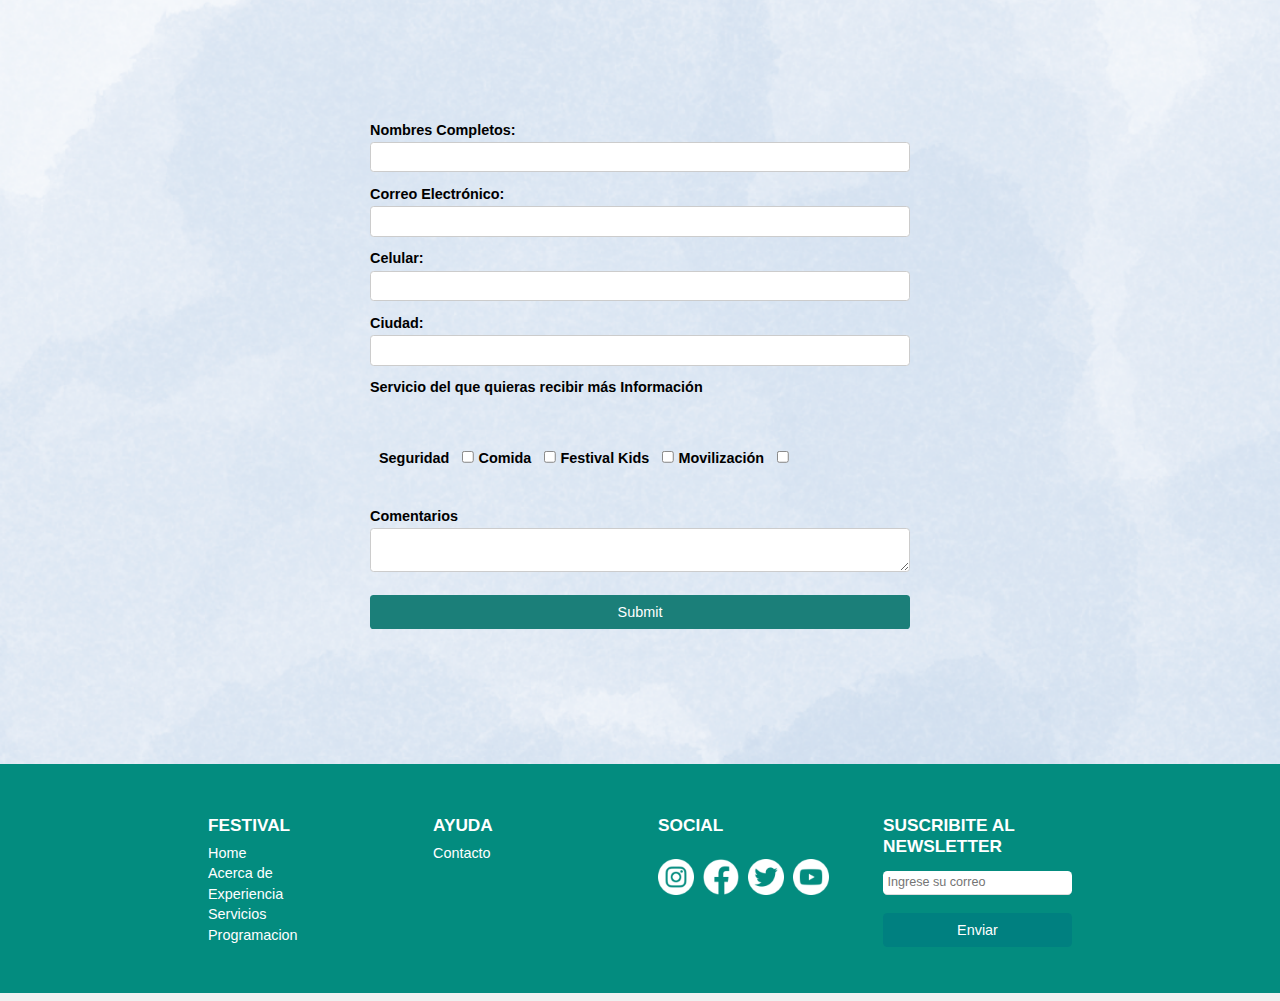
<file: form-cotizacion.html>
<!DOCTYPE html>
<html lang="en">
<head>
    <meta charset="UTF-8">
    <meta name="viewport" content="width=device-width, initial-scale=1.0">
    <title>Formulario de Información</title>
    <link rel="stylesheet" href="style/Style.css">
    <style>
        body {
            font-family: Arial, sans-serif;
            background-color: #f0f0f0;
            background-image: url(imagenes/background.png);
            background-size: cover;
            background-position: center;
            background-attachment: fixed;
            margin: 0;
            padding: 0;
        }

        .formMasInfo {
            max-width: 600px;
            margin: 0 auto;
            margin-top: 105px;
            margin-bottom: 105px;
            padding: 20px;
        }

        .formMasInfo div {
            margin-bottom: 15px;
        }

        .formMasInfo label {
            font-weight: bold;
        }

        .formMasInfo input[type="text"], .formMasInfo textarea {
            width: 100%;
            padding: 8px;
            border: 1px solid #ccc;
            border-radius: 4px;
            font-size: 14px;
        }

        .formMasInfo textarea {
            resize: vertical;
        }

        .formMasInfo input[type="checkbox"] {
            margin-right: 5px;
        }

        #btnEnviar {
            background-color: #1B7F79;
            color: white;
            border: none;
            padding: 10px 20px;
            text-align: center;
            text-decoration: none;
            display: inline-block;
            font-size: 16px;
            border-radius: 4px;
            cursor: pointer;
        }

        #btnEnviar:hover {
            background-color: #747F7F;
        }
        #divInformacion {
            display: flex;
            flex-direction: row;
            flex-wrap: wrap;
            padding: 10px;
        }
        .mensajeError2 {
            color: red;
            font-size: small;
            display: inline-block; 
        }
        .checkBoxes {
            margin-left: 5px;
        }
        .info-label {
            display: inline-block; 
            margin-right: 5px; 
        }
    </style>
</head>
<body>
    <div>
        <form class="formMasInfo" name="formMasInfo" id="formMasInfo">
            <div>
                <label for="nombres">Nombres Completos:</label>
                <input type="text" name="nombres" id="nombres">
            </div>

            <div>
                <label for="correo">Correo Electrónico:</label>
                <input type="text" name="correo" id="correo">
            </div>

            <div>
                <label for="celular">Celular:</label>
                <input type="text" name="celular" id="celular">
            </div>

            <div>
                <label for="ciudad">Ciudad:</label>
                <input type="text" name="ciudad" id="ciudad">
            </div>

            <div>
                <label class="main-label">Servicio del que quieras recibir más Información</label>
                <br><br>
                <div id="divInformacion">
                    <div class="info-item">
                        <label class="info-label" for="chkSeguridad">Seguridad</label>
                        <input type="checkbox" name="chkSeguridad" id="chkSeguridad" class="checkBoxes">
                    </div>
                    <div class="info-item">
                        <label class="info-label" for="chkComida">Comida</label>
                        <input type="checkbox" name="chkComida" id="chkComida" class="checkBoxes">
                    </div>
                    <div class="info-item">
                        <label class="info-label" for="chkKids">Festival Kids</label>
                        <input type="checkbox" name="chkKids" id="chkKids" class="checkBoxes">
                    </div>
                    <div class="info-item">
                        <label class="info-label" for="chkMovilizacion">Movilización</label>
                        <input type="checkbox" name="chkMovilizacion" id="chkMovilizacion" class="checkBoxes">
                    </div>
                </div>
            </div>

            <div>
                <label for="txtComentarios">Comentarios</label>
                <textarea name="txtComentarios" id="txtComentarios"></textarea>
            </div>
            <div>
                <input id="btnEnviar" type="submit" name="enviar">
            </div>
        </form>

        <div id="mensajeExito" style="display: none;">
            El formulario se envio correctamente
        </div>
    </div>

    <script>
        document.addEventListener('DOMContentLoaded', function () {
            let formulario = document.getElementById("formMasInfo");
    
            formulario.addEventListener('submit', function (e) {
                e.preventDefault();
        
                let txtNombres = document.getElementById("nombres");
                let txtCorreo = document.getElementById("correo");
                let txtCelular = document.getElementById("celular");
                let txtCiudad = document.getElementById("ciudad");
                let chckInteres = formulario.querySelectorAll(".checkBoxes");
        
                let letra = /^[a-z ,.'-]+$/i;
                let correo = /^(([^<>()[\]\.,;:\s@\"]+(\.[^<>()[\]\.,;:\s@\"]+)*)|(\".+\"))@(([^<>()[\]\.,;:\s@\"]+\.)+[^<>()[\]\.,;:\s@\"]{2,})$/i;
                let telefonoreg = /^[\+]?[(]?[0-9]{3}[)]?[-\s\.]?[0-9]{3}[-\s\.]?[0-9]{4,6}$/;
        
                let resultado = true;
                limpiarMensaje();
        
                // VALIDACION DE CAMPOS DE TEXTO
                if (txtNombres.value.trim() === "") {
                    resultado = false;
                    mensaje("No puede dejar este campo vacío", txtNombres);
                } else if (!letra.test(txtNombres.value)) {
                    resultado = false;
                    mensaje("Ingrese únicamente letras", txtNombres);
                }
        
                if (txtCorreo.value.trim() === "") {
                    resultado = false;
                    mensaje("No puede dejar este campo vacío", txtCorreo);
                } else if (!correo.test(txtCorreo.value)) {
                    resultado = false;
                    mensaje("Ingrese un Correo válido", txtCorreo);
                }
        
                if (txtCelular.value.trim() === "") {
                    resultado = false;
                    mensaje("No puede dejar este campo vacío", txtCelular);
                } else if (!telefonoreg.test(txtCelular.value)) {
                    resultado = false;
                    mensaje("Ingrese un número de celular válido", txtCelular);
                }
        
                if (txtCiudad.value.trim() === "") {
                    resultado = false;
                    mensaje("No puede dejar este campo vacío", txtCiudad);
                }
        
                // VALIDACION DE CHECKBOXES
                let isChecked = false;
                chckInteres.forEach(function (checkbox) {
                    if (checkbox.checked) {
                        isChecked = true;
                    }
                });
        
                if (!isChecked) {
                    resultado = false;
                    mensaje("Debe seleccionar al menos un servicio", chckInteres[0]);
                }
        
                if (resultado) {
                    alert("Formulario enviado correctamente");
                    formulario.submit();
                }
            });
    
            function mensaje(cadenaMensaje, elemento) {
                elemento.focus();
                let mensajeError = document.createElement("span");
                mensajeError.textContent = cadenaMensaje;
                mensajeError.className = "mensajeError2";
                
                // Inserta el mensaje de error después del elemento
                elemento.parentNode.insertBefore(mensajeError, elemento.nextSibling);
            }
        
            function limpiarMensaje() {
                var mensajes = document.querySelectorAll(".mensajeError2");
                mensajes.forEach(function (mensaje) {
                    mensaje.remove();
                });
            }
        });
    </script>
    

    <footer>
        <div class="columns-footer">
          <div class="column-festival">
            <ul class="lista">
              <li class="footer-list-item-header">
                <div class="footer-header">FESTIVAL</div>
              </li>
              <li class="footer-list-item"><a href="index.html">Home</a></li>
              <li class="footer-list-item"><a href="acerca-de.html">Acerca de</a></li>
              <li class="footer-list-item"><a href="experiencia.html">Experiencia</a></li>
              <li class="footer-list-item"><a href="servicios.html">Servicios</a></li>
              <li class="footer-list-item"><a href="programacion.html">Programacion</a></li>
            </ul>
          </div>
  
          <div class="column-contactanos">
            <ul class="lista">
              <li class="footer-list-item-header">
                <div class="footer-header">AYUDA</div>
              </li>
              <li class="footer-list-item"><a href="mailto:festival@hotmail.com">Contacto</a></li>
            </ul>
          </div>
  
          <div class="column-social">
            <div class="footer-social">
              <ul class="lista">
                <li class="footer-list-item-header">
                  <div class="footer-header">SOCIAL</div>
                </li>
              </ul>
              <div class="logos">
                <a href="https://www.instagram.com/?hl=es-la" target="_blank"><img src="imagenes/instagram-logo.png" alt="instagram-logo"></a>
                <a href="https://www.facebook.com/" target="_blank"><img src="imagenes/facebook-logo.png" alt="facebook-logo"></a>
                <a href="https://x.com/home?lang=es" target="_blank"><img src="imagenes/twitter-logo.png" alt="twitter-logo"></a>
                <a href="https://www.youtube.com/" target="_blank"><img src="imagenes/youtube-logo.png" alt="youtube-logo"></a>
              </div>
            </div>
          </div>
  
          <div class="footer-form">
            <ul class="lista">
              <li class="footer-list-item-header">
                <div class="footer-header">SUSCRIBITE AL NEWSLETTER</div>
              </li>
            </ul>
            <div class="footer-form-item">
              <form id="form-suscribir" name="form-suscribir">
                <div>
                  <label for="correo-newsletter"></label>
                  <input type="text" name="correo" id="correo-newsletter" class="form-item" placeholder="Ingrese su correo">
                </div>
  
                <div class="form-submit-btn">
                  <input type="submit" name="enviar" id="btnEnviarF" value="Enviar">
                </div>
              </form>
            </div>
          </div>
        </div>
        <script>
            document.addEventListener('DOMContentLoaded', function() {
                let formulario = document.getElementById("form-suscribir");

                formulario.addEventListener('submit', function(e) {
                    e.preventDefault();
                    let txtCorreo = formulario.querySelector("#correo-newsletter").value;

                    var correoValido = /^[^\s@]+@[^\s@]+\.[^\s@]+$/;

                    limpiarMensajes();

                    // Validar correo electrónico   
                    if (txtCorreo === "") {       
                        Mensaje("Correo requerido", formulario.querySelector("#correo-newsletter"));     
                    } else if (!correoValido.test(txtCorreo)) {         
                        Mensaje("Correo inválido", formulario.querySelector("#correo-newsletter"));       
                    } else {          
                        alert("Formulario de suscripción enviado correctamente");
                        formulario.submit();           
                        formulario.reset();         
                    }
                });

                function Mensaje(mensaje, elemento) {
                    elemento.focus();
                    let mensajeError = document.createElement("span");
                    mensajeError.textContent = mensaje;
                    mensajeError.className = "mensajeError";
                    elemento.parentNode.insertBefore(mensajeError, elemento.nextSibling);
                }

                function limpiarMensajes() {
                    let mensajesError = document.querySelectorAll(".mensajeError");
                    mensajesError.forEach(mensaje => mensaje.remove());
                }
            });
        </script>
      </footer>
</body>
</html>
</file>
<file: style/Style.css>
/* Paleta de coolores*/
:root { 
--primario:#00CCC0; 
--secundario : #1B7F79; 
--hoverPrimario: #72F2EB; 
--terciario:#FF4858; 
--cuarto: #747F7F; 
}
body{
  zoom:90%;
}
/*barra de navegacion-encabezado*/
.encabezado-container {
  padding: 10px 0;
}

.row {
  display: flex;
  justify-content: space-between;
  align-items: center;
}

.col1,
.col2 {
  display: flex;
  align-items: center;
}

nav {
  text-align: right;
}

nav a {
  font-family: Georgia, 'Times New Roman', Times, serif;
  color: #000;
  font-weight: bold;
  text-decoration: none;
  padding: 10px 15px;
  margin: 0 10px;
  transition: color 0.3s ease, text-decoration 0.3s ease;
}

nav a:hover {
  color: #038c7f;
  text-decoration: underline 5px;
}

.logo {
  width: 150px;
  height: 110px;
  margin: 5px;
  transition: transform 0.3s ease;
}

@media screen and (max-width: 768px) {
  .row {
    flex-direction: column;
  }

  nav {
    text-align: center;
    margin-top: 10px;
  }

  nav a {
    margin: 0 10px;
  }
}

/*fin encabezado*/


/*Pie de pagina*/
footer{
  background-color: #038C7F;
  padding: 20px;
  font-family: 'Segoe UI', Tahoma, Geneva, Verdana, sans-serif;
}

.columns-footer{
    display: flex;
    justify-content: space-around;
    flex-wrap: wrap;
    max-width: 1000px;
    margin: 0 auto;
}

input{
    margin-bottom: 10px;
    padding: 10px;
    border: 1px solid #ccc;
    border-radius: 5px;
}

#btnEnviar{
  padding: 10px 20px;
  margin-top: 7px;
  cursor: pointer;
  font-size: 14px;
  border: none;
  transition: background-color 0.3s;
}

#btnEnviar:hover{
  background-color:#007BFF;
}

.column-festival, .column-contactanos, .column-social, .footer-form {
  flex: 1;
  padding: 20px;
  min-width: 200px;
}

.footer-header {
  font-weight: bold;
  margin-bottom: 10px;
  font-size: 1.2em;
  color: white;
}

.lista {
  list-style: none;
  padding: 0;
}

.footer-list-item {
  margin-bottom: 5px;
  color: white;
}

.footer-list-item a {
  color: #fff;
  transition: transform 0.3s ease, color 0.3s ease;
  text-decoration: none;
}

.footer-list-item a:hover {
  text-decoration: underline;
  color: #FF4858;
  transform: scale(1.1);

}

.footer-social {
  display: flex;
  flex-direction: column;
  align-items: flex-start;
}

.mensajeError{
  color: red;
}

.logos {
  display: flex;
  gap: 10px;
}

.logos a img {
  width: 40px;
  height: 40px;
}

/*fin Pie de pagina*/
body {
  background-image: url('../imagenes/background.png');
  background-size: cover;
  background-position: center;
  background-attachment: fixed;
}
/* Estilo para el botón */
.boton{
    background-color: #1B7F79; 
    color: #ffffff; 
    border: none; 
    padding: 10px 20px; 
    font-size: 16px; 
    font-weight: bold; 
    border-radius: 5px; 
    cursor: pointer; 
    transition: background-color 0.3s, transform 0.3s;
}
.boton:hover {
    background-color:#747F7F; 
    transform: scale(1.09); 
}

/* Efecto activo para el botón */
.boton:active {
    background-color: #1B7F79;
    transform: scale(1); 
}
.contenedor-boton{
  display: flex;
  justify-content: center;
  align-items:flex-end; 
}
/*Estilo de letra*/
h1,h3{
  font-size: 3rem; 
}

p,h1,figcaption,h3,h2{
  font-family: 'Segoe UI', Tahoma, Geneva, Verdana, sans-serif;
  color:#1B7F79;
}
figcaption{
  font-size: 1rem; 
  font-style: italic;
}
/*CONTENIDO DEL HOME*/

/* Contenedor de la imagen y el texto */
.image-container {
  position: relative;
  display: flex;
  flex-wrap: wrap;
}

.image-container::after {
  content: '';
  position: absolute;
  top: 0;
  left: 0;
  width: 100%;
  height: 100%;
  background: #00000080;
  pointer-events: none;
}

.image-text:first-child {
  flex: 1;
  margin-bottom: 0px;
}

.image-description {
  flex: 2;
}

.image-text,
.image-description {
  position: absolute;
  color: white;
  text-align: center;
  z-index: 1;
}

.image-text {
  top: 40%;
  left: 50%;
  transform: translate(-50%, -50%);
  font-size: 3rem;
  font-weight: bold;
}

.image-description {
  top: 60%;
  left: 50%;
  transform: translate(-50%, -50%);
  font-size: 2rem;
  width: 80%;
}

@media screen and (max-width: 768px) {
  .image-container {
    flex-direction: column;
  }

  .image-text,
  .image-description {
    position: static;
    text-align: center;
    width: auto;
    transform: none;
    margin-bottom: 20px;
  }

  .image-container::after {
    display: none;
  }
}

/*seccion conoce*/
.conoce-section{
  display:grid;
}
.row-contenido,.row-conoce-contenido{
  margin-left: 5%;
  margin-right: 5%;
  margin-bottom: 3%;
  text-align: center;
}
.conoce-section .colCont p{
  color:#353434;
}        

/*Bloque Conoce mas section*/
img {
  width: 100%;
  height: auto;
}

.bloque-conoce {
  padding: 20px;
  padding-top: 0%;

}

.conoce-mas-section {
  max-width: 1400px;
  margin: 0 auto;
  border-radius: 8px;
  padding: 30px;
}
.row-conoce-mas-titulo {
  text-align: center;
  margin-bottom: 30px;
}

.row-conoce-mas-contenido {
  display: grid;
  grid-template-columns: repeat(3, 1fr);
  gap: 30px; /*espacio entre columnas */
  padding: 5%;
}

.col-camping, .col-servicios, .col-programacion {
  background-color: #e7e3e9;
  padding: 20px; 
  border-radius: 8px;
}

.row-imagen {
  text-align: center;
  margin-bottom: 20px;
}

.row-imagen img {
  max-width: 100%;
  height: auto;
  border-radius: 8px;
}

[class="row-descripcion"] {
  font-size: 16px;
  line-height: 1.8; 
  padding-left: 2%;
  padding-right: 2%;
  text-align: justify;
}

.contenedor-boton {
  display: flex;
  justify-content: center;
  margin-top: auto;
}
@media screen and (max-width: 768px) {
  .row-conoce-mas-contenido {
    grid-template-columns: 1fr; /* Cambia a una columna */
  }

  .col-camping, .col-servicios, .col-programacion {
    margin-bottom: 20px; /* Agrega espacio entre los contenedores */
  }
}

/*contenedor testimonios*/
.bloque-testimonios {
  text-align: center;
  padding: 20px;
}

.contenedor-principal {
  width: 100%;
  overflow: hidden;
  margin-bottom: 5%;
}

.contenedor-testimonio {
  width: 30%;
  margin: 1.66%; /* Ajuste del margen para distribuir el espacio */
  padding: 20px;
  border-radius: 8px;
  box-shadow: 0 4px 6px #0000001a;
  box-sizing: border-box;
  float: left; /* Usar float left para alinear los contenedores */
}

.testimonio {
  font-style: italic;
}

.autor {
  margin-top: 10px;
  text-align: right;
  font-weight: bold;
  color: #333;
}
/*Responsive*/
@media (max-width: 1024px) {
  .contenedor-testimonio {
    width: 45%;
    margin: 2.5%;
    float: none;
  }
}

@media (max-width: 768px) {
  .contenedor-testimonio {
    width: 100%;
    margin: 10px 0;
    float: none;
  }
}

/*bloque de pago*/

/* Estilos para el contenedor principal */
.bloque-pago {
  display: flex;
  justify-content: center;
  padding-top: 0%;
}

.seccion-pago {
  max-width: 1200px; 
}
.row-pago-titulo {
  display: flex;
  justify-content: center;
  margin-bottom: 20px;
  margin-top: 0%;
}

/* Estilos para el contenido */
.row-pago-contenido {
  display: flex;
  justify-content: space-between; 
  flex-wrap: wrap;
}

.row-general-titulo h2,
.row-vip-titulo h2 {
  margin-bottom: 10px; 
  text-align: center;
  color:#FF4858;
}
.row-general-image img,
.row-vip-image img {
  width: 100%; 
  max-width: 100%; 
  height: auto; 
  border-radius: 8px; 
  margin-top: 10px; 
}
.row-general-content,
.row-vip-content {
  color:#1B7F79; 
  line-height: 1.6; /* Altura de línea */
}

.col-general,
.col-vip {
  box-sizing: border-box;
  width: calc(50% - 20px); 
  margin-bottom: 40px; 
  padding: 20px; 
  border-radius: 8px; 
  background-color: #f9f9f9; 
  box-shadow: 0 4px 6px #0000001a; 
}
.col-general:hover,
.col-vip:hover {
  background-color:#e5f0f0; 
  transform: scale(1.01); 
}
.row-compraTicket{
  justify-content: right;
  display:flex;
  margin-bottom: 30px;
  padding: 10px;
}
.comprarTicket{
  text-decoration: none;
  font-size: 20px;
  color: red;
}
.comprarTicket:hover{
  text-decoration: underline;
}
/*publicidad */
.row-acompañanos-film {
  display: flex; 
  justify-content: space-between; 
}

.texto-container-film {
  flex: 1; 
  margin: 20px; 
}

.video-container-film {
  flex: 1; 
}

.publicidad-film {
  background-color: #f2f2f2; 
  padding: 20px; 
  border-radius: 10px; 
  margin-left: 5%;
  margin-right: 3%;
}

.publicidad-film p {
  font-size: 1.5rem; 
  line-height: 1.5; 
}

.publicidad-film span {
  color:#FF4858;  
  font-weight: bold; 
}

.video-container-film {
  position: relative;
  width: 800px; 
  height: 450px; 
  margin: 0 auto; 
}
/*Preguntas frecuentes*/
#bloquePreguntas {
  display: flex; 
  flex-direction: row;
  margin-bottom: 10px;
  justify-content: center;
  
  border-radius: 0%;
  box-shadow: 0 0 5px rgba(185, 184, 184, 0.1);
  padding: 10px;
}
.imagenPreguntas{
  width: 360px;
  height: 240px;
}
.faq-section {
  font-family: Arial, sans-serif;
  max-width: 600px;
  margin: 0 auto;
}

.faq-section h2 {
  text-align: center;
}

.faq-section details {
  margin-bottom: 10px;
}

.faq-section {
  max-width: 600px;
  margin: 0 auto;
  margin-right: 90px;
  margin-left: 90px;
}
summary {
  cursor: pointer;
}
/*FIN DE CONTENIDO*/

/* CONTENIDO DE EXPERIENCIA */
.camping-details {
  text-align: center;
  margin: 20px auto; /* Centrar el elemento */
}

.contenedor {
  display: flex;
  grid-template-columns: repeat(auto-fill, minmax(250px, 1fr));
  gap: 40px; /* Aumenta el espacio entre los elementos */
  justify-content: center;
}

.item {
  background-color: #f9f9f9;
  border-radius: 20px; /* Reducir el radio del borde */
  padding: 20px;
  padding-bottom: 50px; /* Espacio adicional en la parte inferior para 'Saber más' */
  display: flex;
  flex-direction: column;
  align-items: center;
  box-shadow: 0 4px 8px rgba(0, 0, 0, 0.2);
  transition: transform 0.3s ease, box-shadow 0.3s ease;
  position: relative; /* Posición relativa para el posicionamiento absoluto de 'Saber más' */
}

.imagen-detalle {
  width: 70px; /* Incrementar el tamaño de la imagen */
  height: 70px;
  border: 4px solid #ff0077;
  border-radius: 50%;
  transition: transform 0.3s ease, box-shadow 0.3s ease, border-color 0.3s ease;
  cursor: pointer;
  box-shadow: 0 4px 8px rgba(0, 0, 0, 0.2);
}

.imagen-detalle:hover {
  transform: scale(1.1); /* Incrementar el tamaño en el hover */
  box-shadow: 0 8px 16px rgba(0, 0, 0, 0.3);
}

.imagen-detalle:active {
  transform: scale(1); /* Volver al tamaño original al hacer clic */
  box-shadow: 0 4px 8px rgba(0, 0, 0, 0.4);
}

.item a {
  text-decoration: none;
  color: #007BFF;
  font-weight: bold;
  position: absolute; /* Posición absoluta para alinear en la parte inferior dentro de '.item' */
  bottom: 10px; /* Distancia desde el fondo del '.item' */
  left: 50%; /* Centrar horizontalmente */
  transform: translateX(-50%); /* Ajuste fino para centrar exactamente */
  display: flex;
  align-items: center;
}

.item a i {
  margin-left: 5px;
}

/* Secciones de Historia y Métodos de Pago */
.historia-del-festival, .metodos-de-pago {
  display: flex;
  flex-wrap: wrap;
  margin: 20px 0;
  padding: 20px;
  background-color: #f9f9f9;
  border-radius: 10px;
}

.historia-content, .metodos-content {
  display: flex;
  width: 100%;
  align-items: center;
  justify-content: space-between;
  flex-direction: row;
}

.historia-content .historia-text, .metodos-content .metodos-text {
  width: 50%;
  padding: 20px;
}

.historia-content .historia-image, .metodos-content .metodos-image {
  width: 50%;
  overflow: hidden; 
}

.historia-content .historia-image img, .metodos-content .metodos-image img {
  width: 100%;
  height: auto;
  border-radius: 10px;
  transition: transform 0.3s ease-in-out; 
}

.historia-content .historia-image img:hover, .metodos-content .metodos-image img:hover {
  transform: scale(1.1); 
}

/* Media Queries para hacer el diseño responsivo */
@media (max-width: 768px) {
  .historia-content, .metodos-content {
    flex-direction: column;
    text-align: center;
  }

  .historia-content .historia-text, .metodos-content .metodos-text,
  .historia-content .historia-image, .metodos-content .metodos-image {
    width: 100%;
  }

}

/* Estilos del formulario de voluntarios */
#formularioV  {
    width: 80%;
    margin: 20px auto;
    padding: 20px;
    background-color: #f9f9f9;
    border-radius: 10px;
    box-shadow: 0 4px 8px rgba(0, 0, 0, 0.1);
    text-align: center;
}

#formularioV  h1 {
    margin-bottom: 20px;
}

.info-voluntarios {
    font-size: 1.2em;
    margin-bottom: 20px;
    opacity: 0;
    animation: aparecer 1s forwards;
}

@keyframes aparecer {
    from {
        opacity: 0;
        transform: translateY(-20px);
    }
    to {
        opacity: 1;
        transform: translateY(0);
    }
}

.campo {
  display: block;
  margin-bottom: 15px;
  text-align: left;
}

.campo label {
  display: block;
  margin-bottom: 5px;
}
#formularioV .campo input[type="text"],
#formularioV  .campo input[type="email"],
#formularioV  .campo input[type="tel"],
#formularioV  .campo input[type="number"],
#formularioV  .campo textarea,
#formularioV  .campo select {
    width: 100%;
    padding: 10px;
    padding-left: 0;
    border: 1px solid #ccc;
    border-radius: 5px;
    font-size: 1em;
}
#formularioV  .campo input[type="tel"]{
  width: 99%;
}
.campo textarea {
    resize: vertical;
}

.campo input[type="checkbox"] {
    margin-right: 10px;
}

/* FIN DE CONTENIDO DE EXPERIENCIA */

/*CONTENIDO DE SERVICIOS*/
/*Hero Image de Servicios*/
.banner{
  position: relative;
  width: 100%;
  height: 600px;
  background-image: url('../imagenes/servicios-hero-image.jpg');
  background-size: cover;
  display: flex;
  color: white;
  justify-content: center;
  align-items: center;
}
.banner::before {
  content: '';
  position: absolute;
  top: 0;
  left: 0;
  width: 100%;
  height: 100%;
  background-color: rgba(0, 0, 0, 0.3);
  z-index: 1;
}
/*Texto de la Hero Image*/
.banner-info {
  position: relative;
  z-index: 2;
  text-align: center;
}
.titulo-banner{
  font-size: 50pt;
  color: white;
}
.parrafo-banner{
  font-size: 20pt;
  color: white;
}
.figcaption{
  color: #d9d9d9 ;
}
.conciertos {
  margin: 80px 100px;
  padding: 50px;
  max-width: 1200px;
  background-color: white;
  box-shadow: 0px 1px 10px rgba(0, 0, 0, 0.669);
  border-radius: 10px;
}
/* Efecto de sombra en la card */
.container-concierto {
  display: flex;
  flex-direction: column;
  gap: 25px;
  align-items: center;
}
.container-concierto img {
  width: 100%;
  max-width: 600px;
  border-radius: 10px;
}
/* Media Queries para dispositivos más grandes */
@media (min-width: 768px) {
  .container-concierto {
      flex-direction: row;
      align-items: center;
  }
  .container-concierto img {
      width: 600px;
      height: 400px;
  }
}

/* Ajustes para dispositivos pequeños */
@media (max-width: 767px) {
  .container-concierto {
      padding: 20px;
  }

  .texto-concierto h2 {
      font-size: 1.25rem;
  }

  .texto-concierto p {
      font-size: 0.875rem;
  }
}

/*ZONABAR*/
.zonabar-title{
  justify-content: center;
  display: flex;
  width: 100%;
  background-color: #1B7F79;
  margin-bottom: 50px;
}
/*CARDS*/
.container-cards {
  padding: 50px;
  margin-bottom: 10px;
  display: grid;
  grid-template-columns: repeat(auto-fit, minmax(500px, 1fr)); /* Columnas automáticas con un mínimo de 500px */
  gap: 20px;
  justify-content: center; /* Centrar las tarjetas horizontalmente */
}

.card {
  position: relative;
  margin: 10px;
  overflow: hidden;
  border-radius: 20px;
  box-shadow: 0px 1px 10px rgba(0, 0, 0, 0.669);
}

.card h2 {
  position: absolute;
  font-size: 30pt;
  top: 50%;
  left: 50%;
  transform: translate(-50%, -50%);
  margin: 0;
  padding: 0;
  color: white; /* Ajusta el color según el diseño */
  text-align: center;
  background: rgba(0, 0, 0, 0.5);
  width: 100%;
}

.card img {
  width: 100%;
  height: 100%;
  object-fit: cover;
  border-radius:20px ;
}

.mas-info {
  display: none;
  position: absolute;
  font-weight: bold;
  bottom: 10px;
  left: 10px;
  right: 10px;
  background: var(--secundario); 
  color: white;
  z-index: 10;
  transition: bottom 0.3s ease-in-out;
  padding: 10px;
  border-radius: 5px;
}

.btnSContainer{
  margin-bottom: 50px;
  padding: 40px;
  text-align: center;
  width: 100%;
}

.btnServicios{
  border: solid var(--secundario);
  background-color: var(--secundario);
  border-radius: 5px ;
  padding: 30px;
}

/*Efecto hover sobre las cards*/
/*Apariencia y dimensiones de la imagen*/
.card .zona-text{
  padding: 10px;
  text-align: center;
}
.card .zona-text p{
  line-height: 1.5;
  color: #6a6a6a;
}
.card .zona-text h3{
  margin-bottom: 10px;
}
/*FIN DE CONTENIDO DE SERVICIOS*/

/*PROGRAMACION CONTENIDO*/
/* Sección de imagen principal */
.image-section-programacion {
  text-align: center;
}
.artistas-section .colArt p{
  Color:#353434;
}        
  
/*Bloque Artistas invitados*/
img-art {
  width: 99%;
  height: auto;
}
  
.bloque-artistas {
  padding: 20px;
  padding-top: 0%;
}
  
.artistas-section {
  max-width: 1400px;
  margin: 0 auto;
  border-radius: 8px;
  padding: 30px;
}
.row-artistas-titulo {
  text-align: center;
  margin-bottom: 30px;
}
  
.row-artistas-contenido {
  display: grid;
  grid-template-columns: repeat(3, 1fr);
  gap: 30px; /*espacio entre columnas */
  padding: 4%;
}
  
.col-SelenaGomez, .col-MarcAntony, .col-Chayanne {
  background-color: #e7e3e9;
  padding: 20px; 
  border-radius: 8px;
}
  
.row-imagen-art {
  text-align: center;
  margin-bottom: 20px;
}
  
.row-imagen-imgart {
  max-width:100%;
  height: auto;
  border-radius: 8px;
}
  
.row-descripcion-art {
  font-size: 16px;
  line-height: 1.8; 
  padding-left: 1%;
  padding-right: 1%;
  text-align: justify;
}
  
.contenedor-boton-art {
  display: flex;
  justify-content: center;
  margin-top: auto;
}

@media screen and (max-width: 768px) {
  .row-artistas-contenido {
    grid-template-columns: 1fr; /* Cambia a una columna */
  }

  .col-SelenaGomez, .col-MarcAntony, .col-Chayanne {
    margin-bottom: 20px; /* Agrega espacio entre los contenedores */
  }
}
main-horario {
  max-width: 900px;
  margin: 2rem auto;
  padding: 1rem;
  background-color: #222;
  border-radius: 8px;
}

.cronograma h2 {
  text-align: center;
  margin-bottom: 1rem;
  font-size: 1.5rem;
  color: #FF4858;
}

table {
  justify-content: center;
  align-items: center;
  width: 100%;
  border-collapse: collapse;
  margin-bottom: 1rem;
}

thead {
  background-color: #1B7F79;
  color: #79c5dc;
}

th, td {
  font-family: 'Segoe UI', Tahoma, Geneva, Verdana, sans-serif;
  padding: 0.3rem;
  text-align: center;
  border: 1px solid #ffffff;
}

tbody tr:nth-child(even) {
  background-color: #5d91d0;
}

tbody tr:nth-child(odd) {
  background-color: #b0c3da;
}

tbody tr:hover {
  background-color: #FF4858;
}

/* Estilos para el contenido del area de descanzo */
.area-de-descanzo {
  display: flex;
  flex-wrap: wrap;
  margin: 20px 0;
  padding: 20px;
  background-color: #f9f9f9;
  border-radius: 10px;
}

.area-content {
  display: flex;
  width: 100%;
  align-items: center;
  justify-content: space-between;
  flex-direction: row;
}

.area-content .area-text {
  width: 50%;
  padding: 20px;
}

.area-content .area-image {
  width: 35%;
  overflow: hidden; 
}

.area-content .area-image img img {
  width: 100%;
  height: auto;
  border-radius: 10px;
  transition: transform 0.3s ease-in-out; 
}

.area-content .area-image img:hover {
  transform: scale(1.1); 
}

/* Media Queries para hacer el diseño responsivo */
@media (max-width: 768px) {
  .area-content {
    flex-direction: column;
    text-align: center;
  }

  .area-content .area-text
  .area-content .area-image {
    width: 100%;
  }

  .item {
    width: 80%;
    flex-grow: 1;
  }
}
/*FIN DE PROGRAMACION CONTENIDO*/

/*CONTENIDO DE ACERCA DE */
/* Estilos para el contenido HTML */
.image-text {
  font-weight: bold;
  font-family: Georgia, 'Times New Roman', Times, serif;
}

/* Estilos para el diseño de las secciones */
.row-quienesSomos, .row-historia, .row-espectaculos {
  display: flex;
  flex-wrap: wrap;
  margin-top: 20px;
}
.row-historia{
  text-align: center;
}
#Bloque-historia{
  margin: 30px;
}
#Bloque-historia, #Bloque-quienesSomos{
  background-color: #f9f9f9;
  border-radius: 2%;
  padding: 30px;
}
.row-expectaculos-content{
  padding: 20px;
  text-align: center;
}
#Bloque-quienesSomos{
  display: flex;
  flex-wrap: wrap;
  margin: 30px;
  padding-left: 40px;
  align-items: center;
}
#col-imagenQuienesSomos{
  width: 400px;
  height: 240px;
  margin-left: 80px;
}
.tallerArte{
  text-decoration: none;
  display: block;
  font-size: 20px;
  text-align: center;
  padding: 10px;
  color:#007BFF; 
}
.tallerArte i {
  margin-left: 5px; 
}
.tallerArte:hover{
  text-decoration: underline;
}
#Bloque-expectaculos{
  padding: 20px;
}

/* Estilos para las columnas */
.col-quienesSomos, .col-imagenQuienesSomos, .col-expectaculos{
  flex: 1;
  margin-right: 20px;
  flex-wrap: wrap;
}
.col-row-historia{
  margin-top: 20px;
}
.col-expectaculos{
  border-radius: 5%;
  background-color: #d9d9d9;
  box-shadow: #1B7F79;
}
/* Estilos para los títulos */
h2 {

  margin-bottom: 10px;
  text-align: center;
}

/* Estilos para las imágenes */
.col-imagenQuienesSomos .img-Col img, #Bloque-historia, #Bloque-quienesSomos {
  max-width: 100%;
  height: auto;
  border-radius: 15px; 
  transition: transform 0.3s ease, box-shadow 0.3s ease; 
}

.col-imagenQuienesSomos img:hover
, .img-Col img:hover 
, #Bloque-historia:hover
, #Bloque-quienesSomos:hover{
  transform: scale(1.05);
  box-shadow: 0 8px 16px rgba(0, 0, 0, 0.3); 
}

.imagen-bloque, img,.img-Col {
  max-width: 100%;
  height: auto;
  margin-bottom: 10px;
}
.img-Col {
  display: flex;
  flex-wrap: wrap;
  justify-content: center;
  align-items: center;
  height: auto; 
  width: 80%;/*ocupa ancho del contenedor*/
  max-width: 600px; 
  margin-left: auto; 
  margin-right: auto;
  border-radius: 10%;
  margin-top: 10px;
}

.img-Col img {
  max-width: 100%;
  height: auto; 
  border-radius: inherit;
}

/* Estilos para el mapa */
.col-maps,
.col-textoUbi {
  width: 50%;
  box-sizing: border-box;
  padding: 10px; 
}
.col-maps{
  margin-left: 30px;
}
#Ubicación{
  display: flex;
  flex-direction: row;
  margin-bottom: 30px;
  margin-left: 0;
}
.col-textoUbi{
  align-content: center;
  margin-right: 30px;
}
/*cuestionario*/
#hidden {
  display: none;
  margin: 20px;
  padding: 20px;
  border: 1px solid #ccc;
  border-radius: 5px;
}

#hidden h2 {
  margin-bottom: 10px;
}

#hidden label {
  display: block;
  margin-bottom: 5px;
}

#hidden input,
#hidden select {
  width: 100%;
  padding: 8px;
  margin-bottom: 10px;
}

#hidden button {
  background-color: #4CAF50;
  color: white;
  padding: 10px 20px;
  border: none;
  border-radius: 5px;
  cursor: pointer;
}

#hidden button:hover {
  background-color: #45a049;
}
#mostrarCuestionario:hover{
  text-decoration: underline;
  color: #FF4858;
}
/*FIN DE ACERCA DE*/
/*------------------------------------------------------------*/
/*FORM-COMPRATICKET*/
#bloqueContenido {
  display: grid;
  box-shadow: 0 0 5px rgba(185, 184, 184, 0.1);
  padding: 10px;
  flex-wrap: wrap;
  height: fit-content;
}

#rowContenido {
  display: flex;
  flex-direction: row;
}

.contenido {
  margin: 10px;
  padding: 10px;
  align-items: center;
}

#rowReturn {
  display: inline-flex;
  text-align: left;
}

a {
  text-decoration: none;
  color: #007BFF;
}

a:hover {
  text-decoration: underline;
}

#compraTicketForm {
  background-color: #ffffff;
  padding: 20px;
  border-radius: 8px;
  box-shadow: 0 0 10px rgba(0, 0, 0, 0.1);
  width: 300px;
  display: flex;
  flex-direction: column;
}

form h1 {
  text-align: center;
  font-size: 24px;
  margin-bottom: 20px;
}

form label {
  display: block;
  margin-bottom: 5px;
  font-weight: bold;
  margin-top: 10px;
}

form input[type="text"],
form input[type="number"],
form input[type="email"],
form select,
textarea {
  width: 100%;
  padding: 5px;
  margin: 8px 0;
  margin-top: 0;
  margin-bottom: 0;
  font-size: 14px;
  border: none;
  border-bottom: 1px solid #ddd;
  box-sizing: border-box;
}
textarea{
  border: solid 1px;
}
form input[type="checkbox"],
form input[type="radio"] {
  margin-right: 10px;
}

form button,
input[type="submit"] {
  width: 100%;
  padding: 10px;
  background-color:teal;
  color: white;
  border: none;
  border-radius: 5px;
  cursor: pointer;
  font-size: 16px;
  margin-top: 20px;
}

form button:hover,
input[type="submit"]:hover {
  background-color:#94acaa;
}

.error {
  color: red;
  font-size: 12px;
  margin-top: 0;
  margin-bottom: 10px;
}

.titulo {
  display: flex;
  margin-top: 50px;
  align-content: center;
}

.iconosPago {
  list-style: none;
  padding: 0;
  margin: 0;
  display: flex;
  justify-content: center;
  font-size: 40px;
  margin-bottom: 10px;
}

.iconosPago li {
  margin-right: 50px;
  cursor: pointer;
  display: inline-block;
  padding: 5px;
  border: 2px solid transparent;
}

.iconosPago li:last-child {
  justify-content: center;
}

.iconosPago .selected {
  border-color: blue;
  border-radius: 6px;
}

#bloquePago br {
  margin-bottom: 0;
}
</file>
